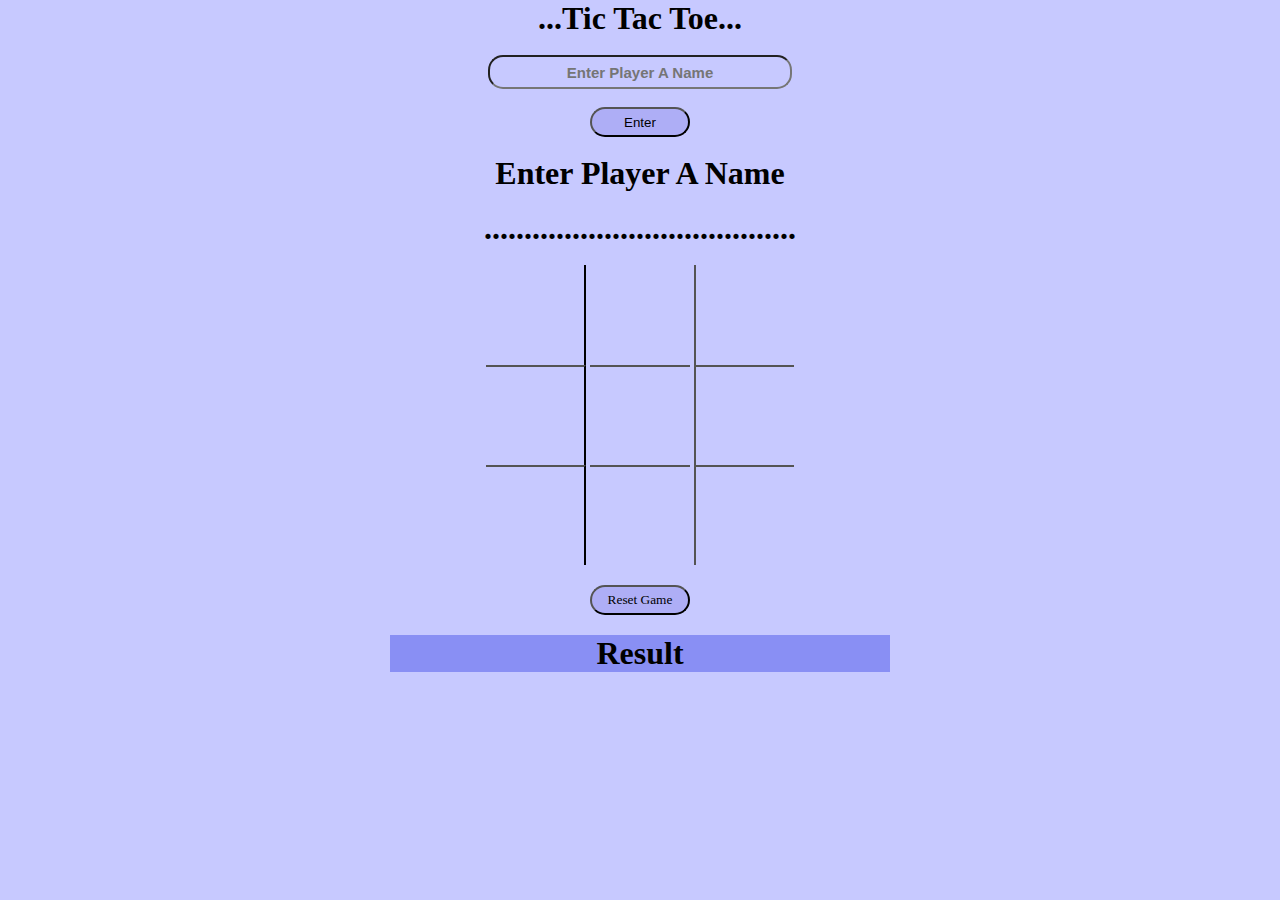
<file: index.html>
<!DOCTYPE html>
<html lang="en">
<head>
    <meta charset="UTF-8">
    <meta http-equiv="X-UA-Compatible" content="IE=edge">
    <meta name="viewport" content="width=device-width, initial-scale=1.0">
    <title>Tic Tac Toe</title>
    <link rel="stylesheet" href="style.css">
    <script src="logic.js"></script>
</head>
<body>
<section id="main">
    <img src="celebration_img.png" id="celebration_img_1">
    <section id="sub_main">
    <h1 id="game_name">...Tic Tac Toe...</h1>
    <input type="text" placeholder="Enter Player A Name" id="input1">
    <button id="buttoninput" onclick="input()">Enter</button>
    <h1 id="msg1">Enter Player A Name</h1>
    <h1 id="msg2">.......................................</h1>
   
<section id="game_section">
    <div>
        
    <button id="b1"  onclick="func1() ; hello()" value="00"><img src="bs.png" id="i1"></button>
    <button id="b2"  onclick="func2() ; hello()" value="01"><img src="bs.png" id="i2"></button>
    <button id="b3"  onclick="func3() ; hello()" value="02"><img src="bs.png" id="i3"></button>
</div>
<div>
    <button id="b4"  onclick="func4() ; hello()" value="10"><img src="bs.png" id="i4"></button>
    <button id="b5"  onclick="func5() ; hello()" value="11"><img src="bs.png" id="i5"></button>
    <button id="b6"  onclick="func6() ; hello()" value="12"><img src="bs.png" id="i6"></button>
</div>
    <div>
    <button id="b7"  onclick="func7() ; hello()" value="20"><img src="bs.png" id="i7"></button>
    <button id="b8"  onclick="func8() ; hello()" value="21"><img src="bs.png" id="i8"></button>
    <button id="b9"  onclick="func9() ; hello()" value="22"><img src="bs.png" id="i9"></button>
</div>
<p id="aks"></p>
<button id="reset" onclick="resetgame()">Reset Game</button> 
<h1 id="result">Result</h1>
</section>
</section>
<img src="celebration_img.png" id="celebration_img_2">
</section>

     
    
</body>
</html>
</file>
<file: style.css>
*{
    margin: 0px;
    padding: 0px;
    background-color: rgb(199, 201, 255);
}
#main{
    display: flex;
    flex-wrap: wrap;
    justify-content: center;
    
}
#celebration_img_1{
    display: none;
    animation-name: anime1;
    animation-duration: 0.4s;
    animation-iteration-count: 10;
    
}
@keyframes anime1 {
    to{
        

        opacity: 0.2;
    }
    
}
#celebration_img_2{
    display: none;
    animation-name: anime1;
    animation-duration: 0.4s;
    animation-iteration-count: 10;
}
#celebration_img_2{
    display: none;
}

#sub_main{
    display: flex;
    flex-direction: column;
    align-items: center;
    flex-wrap: wrap;
    
}
#game_name{
    font-family: cursive;
}
#input1{
    width: 300px;
    height: 30px;
    text-align: center;
    margin-top: 18px;
    margin-bottom: 18px;
    border-radius: 15px;
    color: rgb(48, 48, 109);
    font-weight: bolder;
    font-size: 15px;
}
#buttoninput{
    width: 100px;
    height: 30px;
    background-color: rgb(174, 174, 246);
    cursor: pointer;
    border-radius: 20px;
}
#buttoninput:hover{
    background-color: rgb(249, 156, 139);
}
#game_section{
    display: flex;
    flex-direction: column;
    align-items: center;
    flex-wrap: wrap;
}
#msg1{
    margin-top: 18px;
    font-family: cursive;
}
#msg2{
    margin-top: 18px;
    margin-bottom: 18px;
    font-family: cursive;
}
#msg3{
    font-family: cursive;
}
#input1
{
    display: block;
}

#game_section div button{
    width: 100px;
    height: 100px;
    font-family: cursive;
    font-weight: bolder;
    font-size: 15px;
    cursor:pointer;
    border-color:black;
}
button img{
    width: 35px;
}
#b1{
    border-top: 0px;
    border-bottom: 0px;
    border-left: 0px;
    font-size: 50px;
    font-weight: bolder;
    text-shadow: 2px 2px 2px 2px red;
}
#b2{
    border: 0px;
}
#b3{
    border-top: 0px;
    border-right: 0px;
    border-bottom: 0px;
}
#b4{
    border-left: 0px;
    border-bottom: 0px;
}
#b5{
    border-left: 0px;
    border-right: 0px;
    border-bottom: 0px;
}
#b6{
    
    border-right: 0px;
    border-bottom: 0px;
}
#b7{
    border-bottom: 0px;
    border-left: 0px;
}
#b8{
     border-bottom: 0px;
     border-left: 0px;
    border-right: 0px;
}
#b9{
    border-bottom: 0px;
    border-right: 0px;
}

#reset{
    width: 100px;
    height: 30px;
    margin: 20px;
    font-family: cursive;
    background-color: rgb(174, 174, 246);
    cursor: pointer;
    border-radius: 20px;
}
#reset:hover{
    background-color: rgb(249, 156, 139);
}

#result{
    background-color: rgb(137, 143, 244);
    font-family: cursive;
    width: 500px;
    text-align: center;
}
#b1:hover,#b2:hover,#b3:hover,#b4:hover,#b5:hover,#b6:hover,#b7:hover,#b8:hover,#b9:hover{
    background-color: rgb(184, 186, 247);
}

@keyframes msg_anime {
    0%{
        color: black;
    }
    25%{
        color: rgb(227, 29, 3);
    }
    75%{
        color: rgb(227, 198, 7);
    }
    100%{
        color: rgb(77, 206, 3);
    }
}
</file>
